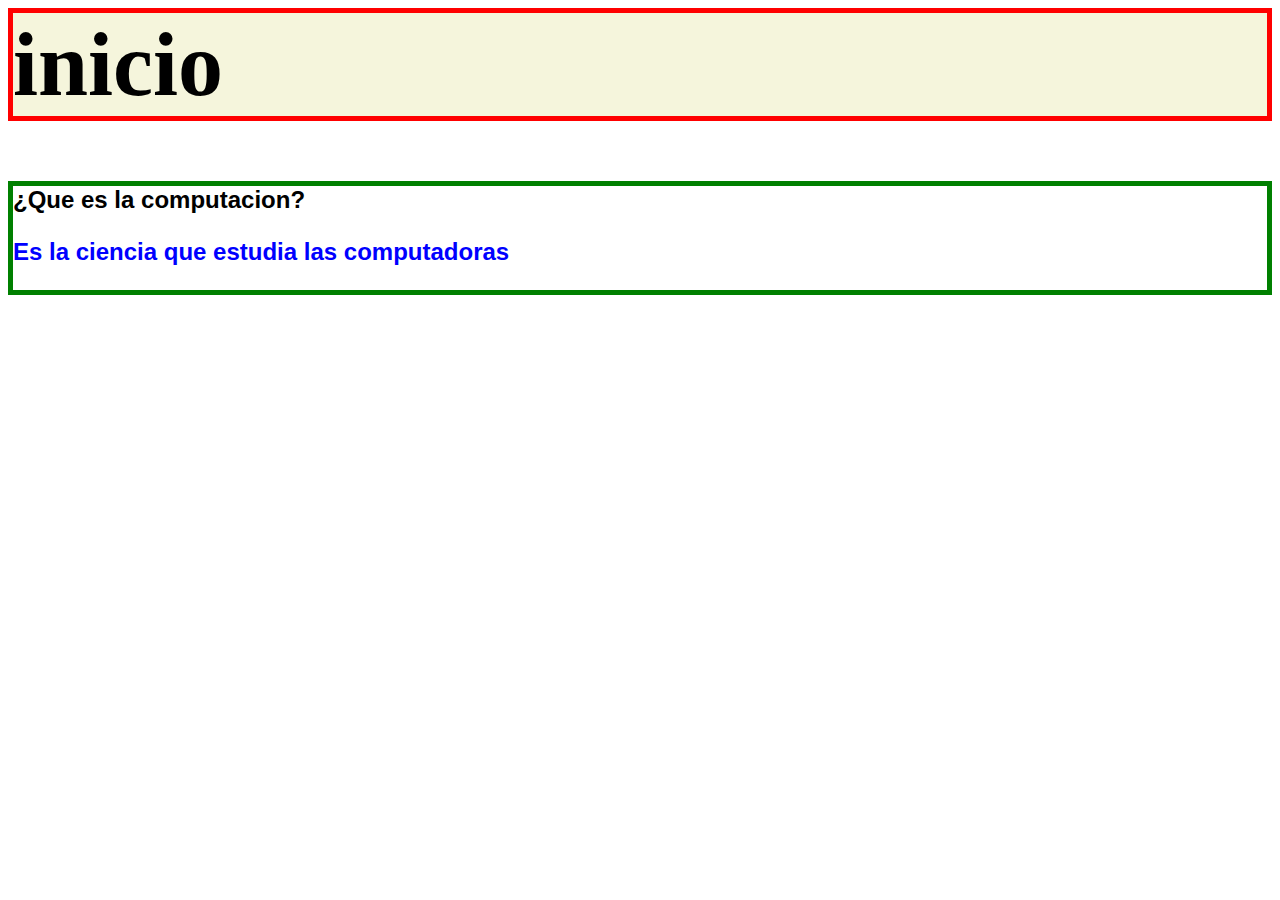
<file: index.html>
<html>

<head>
	<title>Inicio</Title>
	<style>
		h2 {
			border: 5px solid green;
			font-family: Arial, Helvetica, sans-serif;

		}

		p {
			color: blue;
		}
	</style>

</head>



<body>


	<h1 style="border: 5px solid red;font-size: 90px; color: rgb(red, green, blue);background-color: beige;">inicio</h1>
	<h2>¿Que es la computacion?</h>
		<p>Es la ciencia que estudia las computadoras</p>




</body>





</html>
</file>
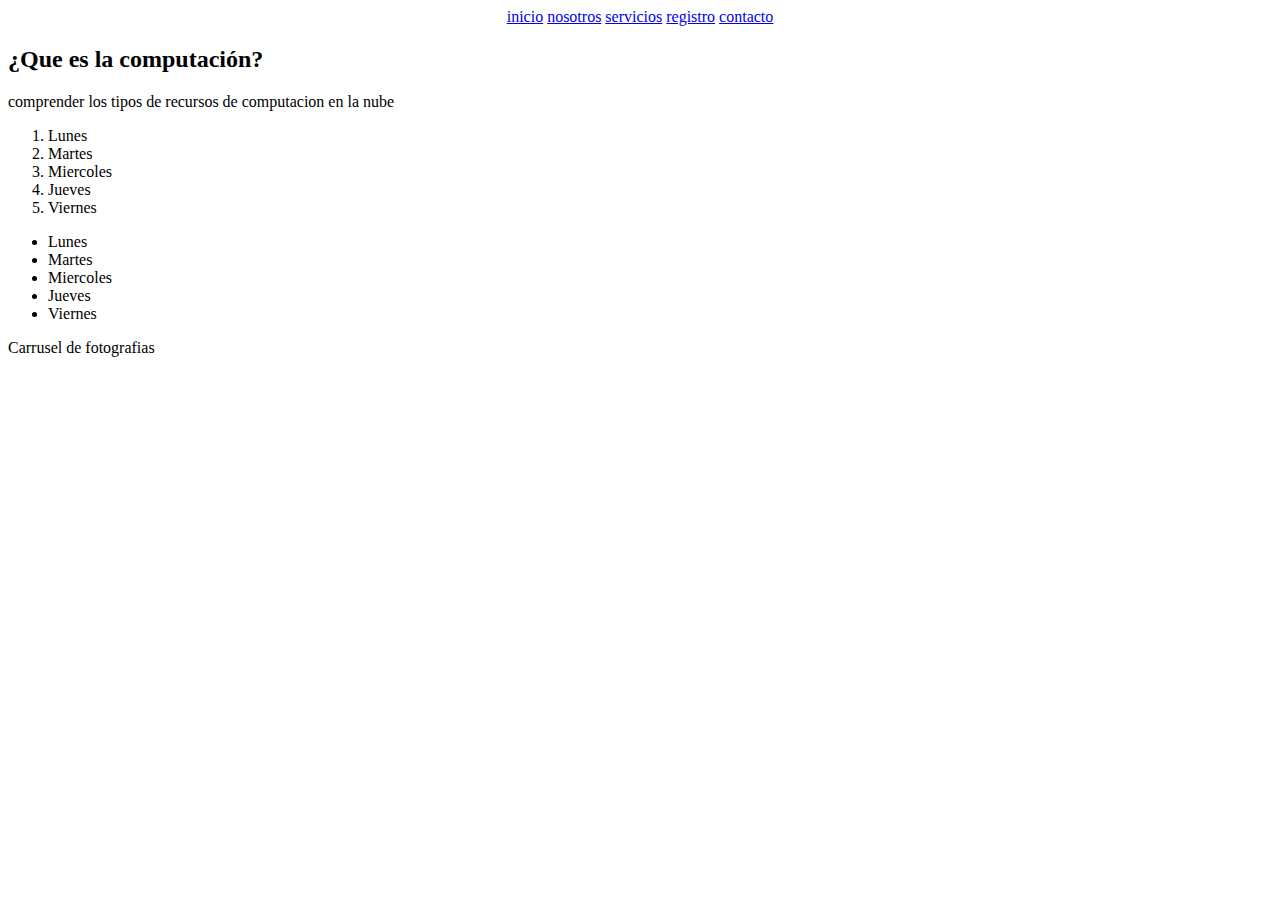
<file: inicio.html>
<HTml>

</HTml>
<TItle>INICIO</TItle>

<nav>
    <center>
        <a href="inicio.html">inicio</a>
        <a href="Nosotros.html">nosotros</a>
        <a href="Servicios.html">servicios</a>
        <a href="registrtros.html">registro</a>
        <a href="contacto.html">contacto</a>
    </center>
</nav>
<div class="texto1">
    <h2>¿Que es la computación?</h2>
    <p>comprender los tipos de recursos de computacion en la nube
    </p>
</div>
<div class="texto2">

    <ol>
        <li>Lunes</li>
        <li>Martes</li>
        <li>Miercoles</li>
        <li>Jueves</li>
        <li>Viernes</li>
    </ol>
</div>

<div class="texto1">

    <ul>
        <li>Lunes</li>
        <li>Martes</li>
        <li>Miercoles</li>
        <li>Jueves</li>
        <li>Viernes</li>
    </ul>
</div>

    <p> Carrusel de fotografias </p>
</body>

</html>
</file>
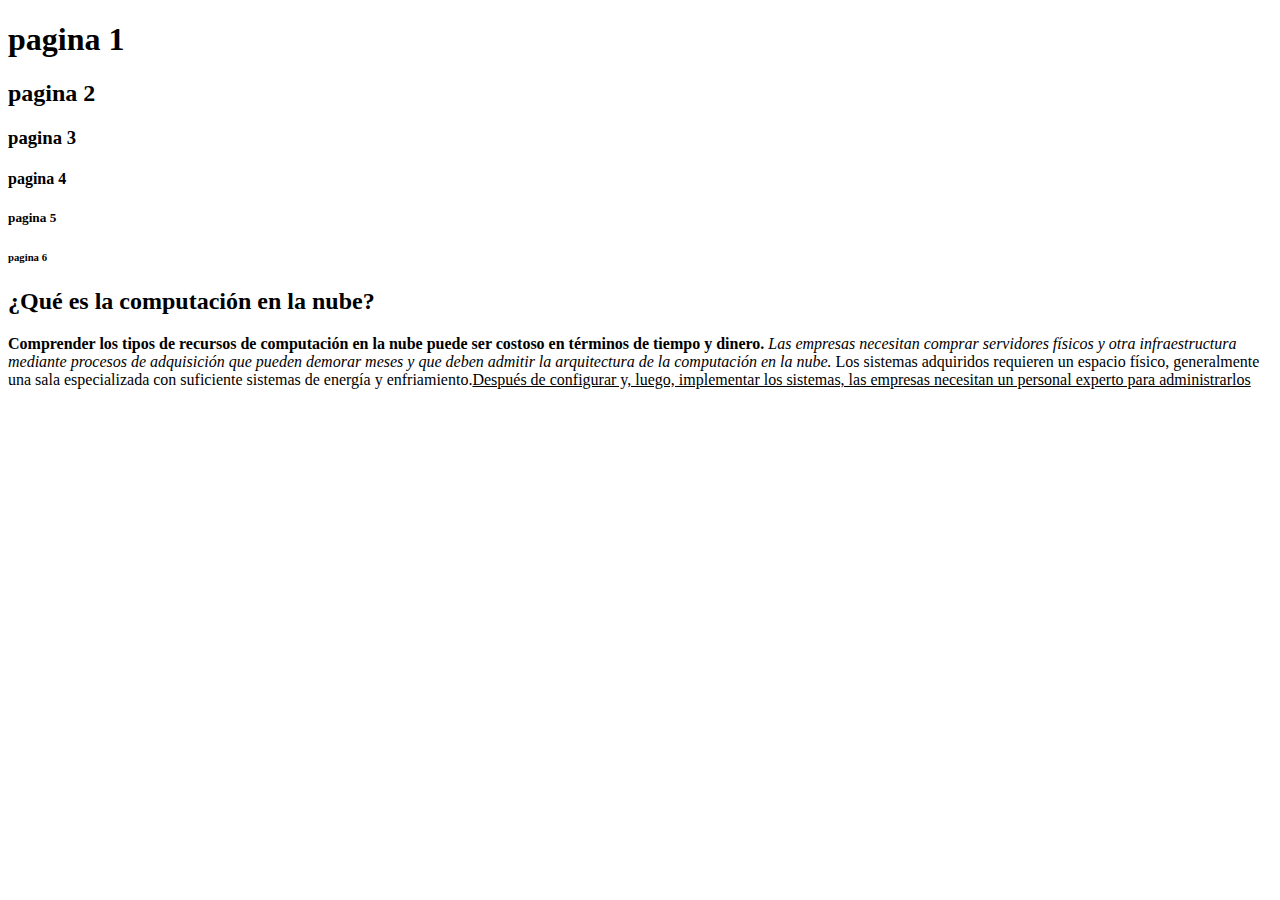
<file: otrapagina.html>
<!DOCTYPE html>
<html lang="en">

<head>
    <meta charset="UTF-8">
    <meta name="viewport" content="width=device-width, initial-scale=1.0">
    <title>Document</title>
</head>

<body>
    
    <h1>pagina 1</h1>
    <h2>pagina 2</h2>
    <h3>pagina 3</h3>
    <h4>pagina 4</h4>
    <h5>pagina 5</h5>
    <h6>pagina 6</h6>

    <p>
        <h2> ¿Qué es la computación en la nube?</h2>
    </p>

    <b>Comprender los tipos de recursos de computación en la nube puede ser costoso en términos de tiempo y
        dinero.</b><i> Las empresas necesitan comprar servidores físicos y otra infraestructura mediante procesos de
        adquisición que pueden demorar meses y que deben admitir la arquitectura de la computación en la nube.</i> Los
    sistemas adquiridos requieren un espacio físico, generalmente una sala especializada con suficiente sistemas de
    energía y enfriamiento.<u>Después de configurar y, luego, implementar los sistemas, las empresas necesitan un
        personal experto para administrarlos</u>

</body>

</html>
</file>
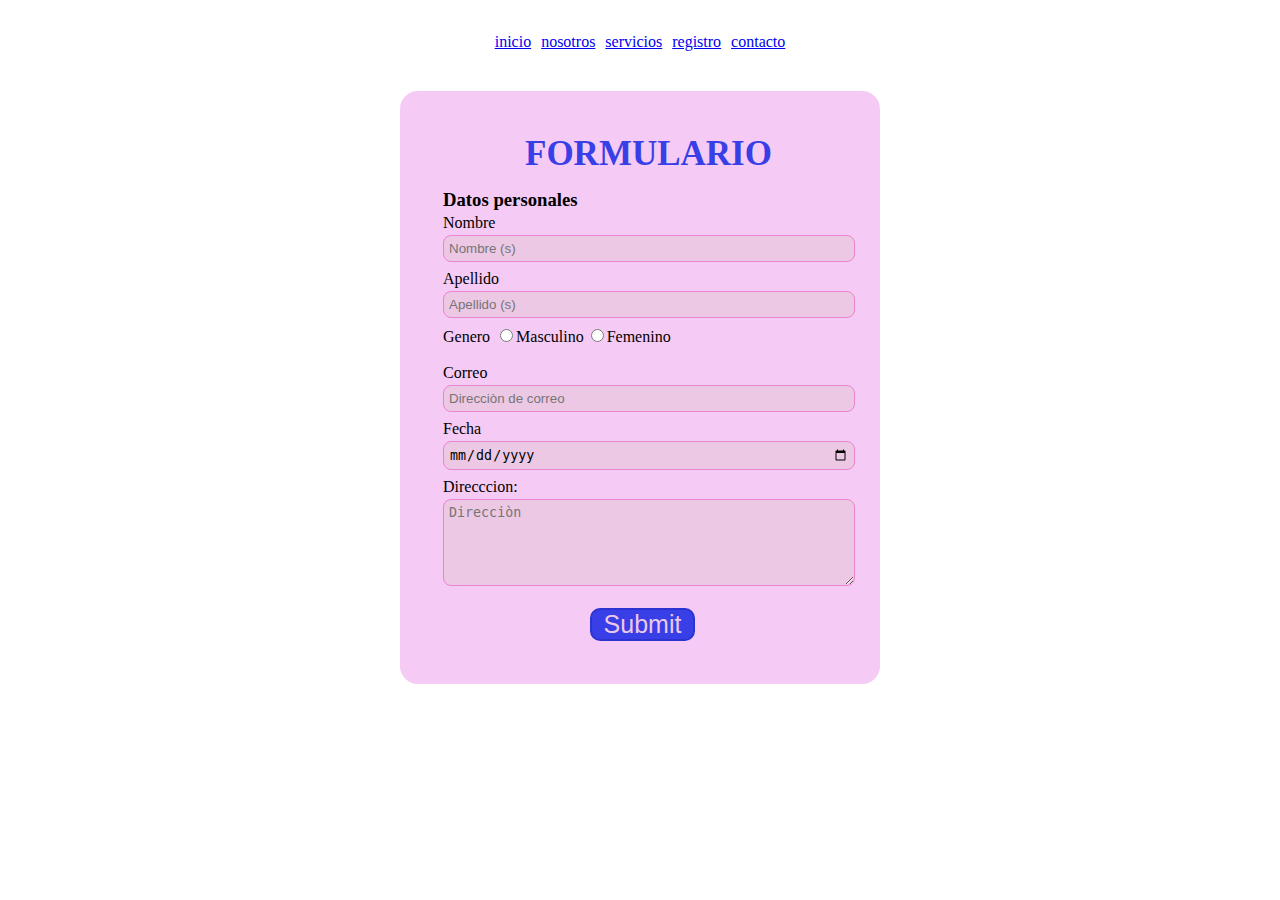
<file: registrtros.html>
<!DOCTYPE html>
<html lang="en">

<head>
    <meta charset="UTF-8">
    <meta name="viewport" content="width=device-width, initial-scale=1.0">
    <title>Document </title>
    <link rel="stylesheet" href="styles.css">
</head>
<nav class="Enlaces">
    <center>
        <a href="inicio.html">inicio</a>
        <a href="Nosotros.html">nosotros</a>
        <a href="Servicios.html">servicios</a>
        <a href="registrtros.html">registro</a>
        <a href="contacto.html">contacto</a>
    </center>
</nav>


<body>
    <form class="Form" action="resultado.html" method="post">
    <h1 class="Titulo" > FORMULARIO </h1>
    


    
    <h3>Datos personales</h3>
    <label for="nom">Nombre</label>
    <input class="Entradas" name="NOM" type="text" id="nom" placeholder="Nombre (s)">


    <label for="ape">Apellido</label>
    <input class="Entradas" name="Apell" type="text" id="ape" placeholder="Apellido (s)">
    
    <br>
    <label for="gen">Genero</label>
    <input class="Generos" type="radio" name="Hombre" id="gen" value="masculino">Masculino
    <input class="Generos" type="radio" name="Mujer" id="gen" value="femenino">Femenino
    <br>

    <br>
    <label for="corr">Correo</label>
    <input class="Entradas" name="Corr" type="text" id="corr" placeholder="Direcciòn de correo">

    
    <label for="cump">Fecha</label>
    <input class="Entradas" name="Fec" type="date" id="cump" placeholder="Fecha">

    <label for="Dir" > Direcccion: </label>
    <textarea class="Entradas" name="Domicilio" id="Dir" placeholder="Direcciòn" cols="30" rows="5" ></textarea>

    <label for="Boton"></label>
    <input class="Boton" type="submit" id="Boton">

     
</form>
</body>
</html>
</file>
<file: styles.css>
*{
    
    padding: 0px;
    margin: 3px;

}


.Form{
    width: 400px;
    padding:  40px;
    background-color: rgb(245, 202, 245);
    margin: auto;
    margin-top: 40px;
    border-radius: 18px;
}

.Titulo{

    font-size: 35px;
    color: rgb(57, 63, 230);
    margin-bottom: 15px;
    margin-left: 85px;
    

}

.Entradas{

    padding: 5px;
    width: 400px;
    background-color: rgb(236, 200, 229);
    border-radius: 8px;
    border: 1px solid rgb(232, 133, 207);
    margin-bottom: 8px;

}

.Enlaces{

    margin-top: 30px;

}

.Boton{
    
    margin-top: 10px;
    width: 105px;
    font-size: 25px;
    border-radius: 10px;
    margin-left: 150px;
    color:  rgb(236, 200, 229);
    background-color:  rgb(57, 63, 230);
    border: 2px solid rgb(45, 51, 209);

}
</file>
